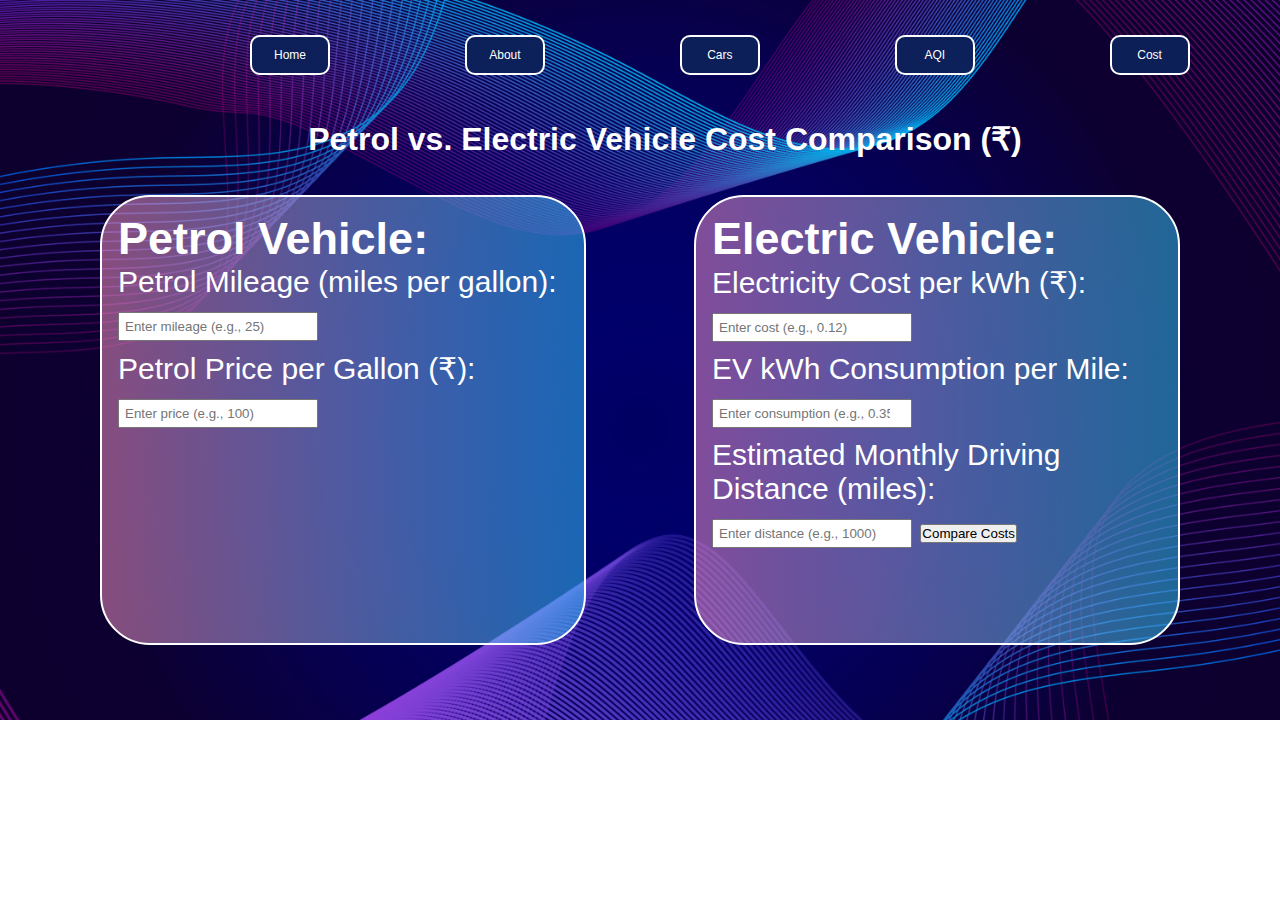
<file: Contacts.html>
<!DOCTYPE html>
<html lang="en">
<head>
  <meta charset="UTF-8">
  <meta name="viewport" content="width=device-width, initial-scale=1.0">
  <title>Petrol vs. Electric Vehicle Cost Comparison (₹)</title>
  <style>
    *{
    padding:0;
    margin:0;
    box-sizing: border-box;
}


.sec{
    
    background: url("pic/cost.jpg");
    background-size: 100% ;
    background-repeat: no-repeat;
    height: 720px;
    
}
button:hover {
    text-decoration: underline;
    background-color: red;
  }

.p1{
    padding-top: 20px;
    display:flex;
    font-size: 50px;
    color: rgba(36, 152, 96, 0.747);

}
.btn{
    padding-top:35px;
    justify-content: center;
    padding-left: 250px;
}
nav button{
    background-color:rgba(12, 32, 88, 0.973) ;
    color:white;
    font-size: 12px;
    width:80px;
    cursor: pointer;
    border: 0px;
    height:40px;
    border: 2px solid white;
    border-radius: 10px;
    

    
}
.space{
    padding-left: 120px;
}

  .container {
    padding-top: 5px;
    display: flex;
    justify-content: space-between;
    flex-wrap: wrap;
    margin-top: 2rem;
    color: white;
    padding-left: 100px;
    padding-right: 100px;
   
    
}




nav{
    display: flex;
    height: 110px;
    font-family:'poppins', sans-serif;
    background-size:cover;
    background-position: center;
    position:relative;  
    font-weight: 600;
    letter-spacing: 3px;
    
    
    
}
.section1 {
    width: 45%;
    padding: 1rem;
    border: 1px solid #ddd;
    border-radius: 5px;
    height: 450px;
    font-size: 30px;
    background: linear-gradient(to left, rgba(51,204,255,0.5)0%, rgba(255,153,204,0.5)100%);
    border: 2px solid white;
    border-radius: 50px;
    
}
.section2 {
    width: 45%;
    padding: 1rem;
    border: 1px solid #ddd;
    border-radius: 5px;
    height: 450px;
    font-size: 30px;
    background: linear-gradient(to left, rgba(51,204,255,0.5)0%, rgba(255,153,204,0.5)100%);
    border: 2px solid white;
    border-radius: 50px;
    
}

.space1{
    padding-left: 50px;
}
    body {
      font-family: sans-serif;
      
      
    }
    label {
      display: block;
      margin-bottom: 5px;
    }
    input[type="number"] {
      padding: 5px;
      margin-bottom: 10px;
      width: 200px;
    }
    .i2{
    padding-top: 10px;
    color: white;
    padding-left: 50px;
}
    .result {
      font-weight: bold;
      margin-top: 20px;
      font-size: 25px;
    }
    h1 {
    text-align: center;
}

  </style>
</head>
<body>
    <div class="sec">
        <nav>
            <div class="btn">
                <a href="index.html"><button class="t1" id="c1" onclick="func1()" >Home</button></a><span class="space">&nbsp</span>
                <a href="About.html" ><button class="t1">About</button></a><span class="space">&nbsp</span>
                <a href="skill.html" ><button class="t1">Cars</button></a><span class="space">&nbsp</span>
                <a href="Projects.html"><button class="t1">AQI</button></a><span class="space">&nbsp</span>
                <a href="Contacts.html"><button>Cost</button></a>
            </div>
        </nav>
  <h1 class="i2">Petrol vs. Electric Vehicle Cost Comparison (₹)</h1>
  <div class="container">
  <div class="section1">
    <h2>Petrol Vehicle:</h2>
  
    
  <label for="petrol-mileage">Petrol Mileage (miles per gallon):</label>
  <input type="number" id="petrol-mileage" placeholder="Enter mileage (e.g., 25)">
  <label for="petrol-price">Petrol Price per Gallon (₹):</label>
  <input type="number" id="petrol-price" step="0.01" placeholder="Enter price (e.g., 100)">
  <div class="result" id="result"></div>
</div>
<div class="section2">
  <h2>Electric Vehicle:</h2>
  <label for="electricity-cost">Electricity Cost per kWh (₹):</label>
  <input type="number" id="electricity-cost" step="0.01" placeholder="Enter cost (e.g., 0.12)">
  <label for="ev-consumption">EV kWh Consumption per Mile:</label>
  <input type="number" id="ev-consumption" step="0.01" placeholder="Enter consumption (e.g., 0.35)">

  <label for="monthly-distance">Estimated Monthly Driving Distance (miles):</label>
  <input type="number" id="monthly-distance" placeholder="Enter distance (e.g., 1000)">

  <button onclick="calculateCost()">Compare Costs</button>

  
</div>
</div>

  <script>
    function calculateCost() {
      const petrolMileage = parseFloat(document.getElementById("petrol-mileage").value);
      const petrolPrice = parseFloat(document.getElementById("petrol-price").value);
      const electricityCost = parseFloat(document.getElementById("electricity-cost").value);
      const evConsumption = parseFloat(document.getElementById("ev-consumption").value);
      const monthlyDistance = parseFloat(document.getElementById("monthly-distance").value);

      // Function to calculate cost for a given distance
      function calculateDistanceCost(distance) {
        const costPerMile = petrolPrice / petrolMileage; // Petrol cost per mile
        const annualPetrolCost = distance * costPerMile; // Monthly petrol cost
        const annualElectricityCost = distance * evConsumption * electricityCost; // Monthly electricity cost
        return { petrolCost: annualPetrolCost, electricityCost: annualElectricityCost };
      }

      // Calculate monthly costs
      const monthlyCosts = calculateDistanceCost(monthlyDistance);

      // Display Results
      let resultText = "**Comparison Results (Monthly):**<br>";
      resultText += `Estimated Monthly Petrol Cost: ₹ ${monthlyCosts.petrolCost.toFixed(2)}<br>`;
      resultText += `Estimated Monthly Electric Cost: ₹ ${monthlyCosts.electricityCost.toFixed(2)}<br>`;

      if (monthlyCosts.electricityCost < monthlyCosts.petrolCost) {
        resultText += "**Electric Vehicle is estimated to be more cost-effective by ₹ " + (monthlyCosts.petrolCost - monthlyCosts.electricityCost).toFixed(2) + " monthly.";
      } else {
        resultText += "**Petrol Vehicle is estimated to be more cost-effective for this scenario.";
      }

      document.getElementById("result").innerHTML = resultText;
    }
  </script>
</body>
</html>
</file>
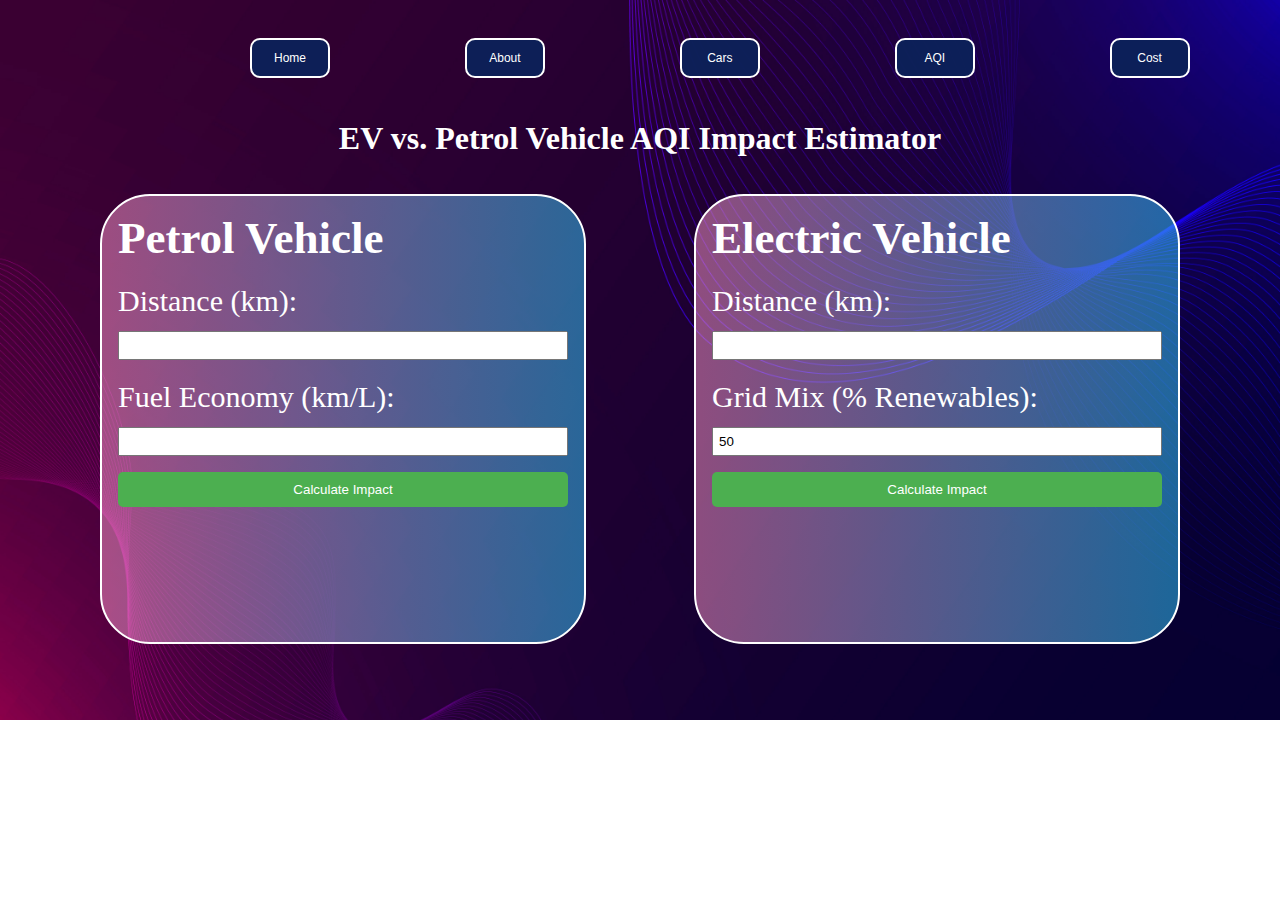
<file: Projects.html>
<!DOCTYPE html>
<html lang="en">
<head>
    <meta charset="UTF-8">
    <meta name="viewport" content="width=device-width, initial-scale=1.0">
    <title>EV vs. Petrol Vehicle AQI Impact Estimator</title>
    <link rel="stylesheet" href="style4.css">
</head>
<body>
    <div class="sec">
        <nav>
            <div class="btn">
                <a href="index.html"><button class="t1" id="c1" onclick="func1()" >Home</button></a><span class="space">&nbsp</span>
                <a href="About.html" ><button class="t1">About</button></a><span class="space">&nbsp</span>
                <a href="skill.html" ><button class="t1">Cars</button></a><span class="space">&nbsp</span>
                <a href="Projects.html"><button class="t1">AQI</button></a><span class="space">&nbsp</span>
                <a href="Contacts.html"><button>Cost</button></a>
            </div>
        </nav>
    <h1 class="i2">EV vs. Petrol Vehicle AQI Impact Estimator</h1>
    <div class="container">
        <div class="section1">
            <h2>Petrol Vehicle</h2>
            <label for="distancePetrol">Distance (km):</label>
            <input type="number" id="distancePetrol" min="1" required>
            <label for="fuelEconomyPetrol">Fuel Economy (km/L):</label>
            <input type="number" id="fuelEconomyPetrol" min="0.01" required>
            <button onclick="calculatePetrolAQI()">Calculate Impact</button>
            <div id="petrolResults"></div>
        </div>
        <div class="section2">
            <h2>Electric Vehicle</h2>
            <label for="distanceElectric">Distance (km):</label>
            <input type="number" id="distanceElectric" min="1" required>
            <label for="electricityGridMix">Grid Mix (% Renewables):</label>
            <input type="number" id="electricityGridMix" min="0" max="100" value="50" required> <button onclick="calculateElectricAQI()">Calculate Impact</button>
            <div id="electricResults"></div>
        </div>
    </div>
   
   
    <script>// Emission factors (grams per kilometer) - source: US EPA averages
        const co2Petrol = 200;
        const noxPetrol = 0.07;
        const hcPetrol = 0.14;
        const co2GridMixFactor = 0.8; // Assumed average CO2 emission per kWh (grams/kWh) - adjust as needed
        
        function createEmissionRow(gas, emission) {
          const row = document.createElement('tr');
          const gasCell = document.createElement('td');
          const emissionCell = document.createElement('td');
          gasCell.textContent = gas;
          emissionCell.textContent = emission.toFixed(2); // Format emission value with 2 decimal places
          row.appendChild(gasCell);
          row.appendChild(emissionCell);
          return row;
        }
        
        function calculatePetrolAQI() {
          const distancePetrol = parseFloat(document.getElementById('distancePetrol').value);
          const fuelEconomyPetrol = parseFloat(document.getElementById('fuelEconomyPetrol').value);
        
          // Error handling and validation (add checks for valid input)
        
          // Estimate total emissions based on distance and emission factors
          const co2EmissionPetrol = distancePetrol * co2Petrol;
          const noxEmissionPetrol = distancePetrol * noxPetrol;
          const hcEmissionPetrol = distancePetrol * hcPetrol;
        
          const petrolResults = document.getElementById('petrolResults');
          petrolResults.innerHTML = "";
          petrolResults.appendChild(createEmissionRow("CO2:", co2EmissionPetrol,"ppm"));
          petrolResults.appendChild(createEmissionRow("NOx:", noxEmissionPetrol,"ppm"));
          petrolResults.appendChild(createEmissionRow("HC:", hcEmissionPetrol ,"ppm"));
        }
        
        function calculateElectricAQI() {
          const distanceElectric = parseFloat(document.getElementById('distanceElectric').value);
          const electricityGridMix = parseFloat(document.getElementById('electricityGridMix').value);
        
          // Error handling and validation (add checks for valid input)
        
          // Estimate CO2 emission from electricity consumption (simplified approach)
          const electricityConsumption = distanceElectric / 10; // Assuming average EV consumption of 10 kWh/100km (adjust as needed)
          const co2EmissionElectric = electricityConsumption * co2GridMixFactor * (electricityGridMix / 100);
        
          const electricResults = document.getElementById('electricResults');
          electricResults.innerHTML = "";
          electricResults.appendChild(createEmissionRow("CO2", co2EmissionElectric));
          electricResults.textContent = "Electric vehicles produce zero tailpipe emissions, but electricity generation may contribute to CO2 emissions.";
        }
        
        function compareEmissions() {
          const petrolResults = document.getElementById('petrolResults');
          const electricResults = document.getElementById('electricResults');
        
          // Check if both calculations have been performed
          if (!petrolResults.hasChildNodes() || !electricResults.textContent) {
            alert("Please calculate emissions for both petrol and electric vehicles before comparing.");
            return;
          }
        
          const conclusion = document.getElementById('conclusion');
          conclusion.innerHTML = "";
        
          // Assuming CO2 is the primary pollutant of concern for AQI
          const co2PetrolEmission = parseFloat(petrolResults.children[0].children[1].textContent);
          const co2ElectricEmission = parseFloat(electricResults.textContent.split(": ")[1]); // Extract CO2 value from electric results
        
          conclusion.textContent = "For this trip, based on estimated CO2 emissions:";
          if (co2PetrolEmission > co2ElectricEmission) {
            conclusion.textContent += " a petrol vehicle would likely have a greater impact on local air quality compared to an electric vehicle.";
          } else if (co2PetrolEmission < co2ElectricEmission) {
            conclusion.textContent += " an electric vehicle might be a more environmentally friendly choice, considering the current grid mix.";
          } else {
            conclusion.textContent += " the impact on local air quality would be similar for both options.";
          }
        
          // Disclaimer: Consider adding a note about limitations of this simplified estimation.
        }
        </script>
</body>
</html>
</file>
<file: style4.css>
*{
    padding:0;
    margin:0;
    box-sizing: border-box;
}


.sec{
    
    background: url("pic/Project.jpg");
    background-size: 100% ;
    background-repeat: no-repeat;
    height: 720px;
    
}
.i1{
  width:200px;
  height:200px;
  border:2px solid white;
  border-radius: 100px;
  
}


nav{
    display: flex;
    height: 110px;
    font-family:'poppins', sans-serif;
    background-size:cover;
    background-position: center;
    position:relative;  
    font-weight: 600;
    letter-spacing: 3px;
    
    
    
}

.space1{
    padding-left: 50px;
}
button:hover {
    text-decoration: underline;
    background-color: red;
  }

.p1{
    padding-top: 20px;
    display:flex;
    font-size: 50px;
    color: rgba(36, 152, 96, 0.747);

}
.btn{
    padding-top:22px;
    justify-content: center;
    padding-left: 250px;
}
nav button{
    background-color:rgba(12, 32, 88, 0.973) ;
    color:white;
    font-size: 12px;
    width:80px;
    cursor: pointer;
    border: 0px;
    height:40px;
    border: 2px solid white;
    border-radius: 10px;
    

    
}
.space{
    padding-left: 120px;
}

h1 {
    text-align: center;
}

.container {
    padding-top: 5px;
    display: flex;
    justify-content: space-between;
    flex-wrap: wrap;
    margin-top: 2rem;
    color: white;
    padding-left: 100px;
    padding-right: 100px;
    
    
}


.section1 {
    width: 45%;
    padding: 1rem;
    border: 1px solid #ddd;
    border-radius: 5px;
    height: 450px;
    font-size: 30px;
    background: linear-gradient(to left, rgba(51,204,255,0.5)0%, rgba(255,153,204,0.5)100%);
    border: 2px solid white;
    border-radius: 50px;
    
}
.section2 {
    width: 45%;
    padding: 1rem;
    border: 1px solid #ddd;
    border-radius: 5px;
    height: 450px;
    font-size: 30px;
    background: linear-gradient(to left, rgba(51,204,255,0.5)0%, rgba(255,153,204,0.5)100%);
    border: 2px solid white;
    border-radius: 50px;
    
}
.i2{
    padding-top: 10px;
    color: white;
}
label {
    display: block;
    margin-bottom: 5px;
    font-size: 30px;
    padding-top: 20px;
}

input[type="number"] {
    width: 100%;
    padding: 5px;
    box-sizing: border-box;
}

button {
    width: 100%;
    padding: 10px;
    background-color: #4CAF50;
    color: white;
    border: none;
    border-radius: 5px;
    cursor: pointer;
    margin-top: 1rem;
    padding-top: 10px;
}



#conclusion {
    text-align: center;
    margin-top: 2rem;
    color: white;
}
</file>
